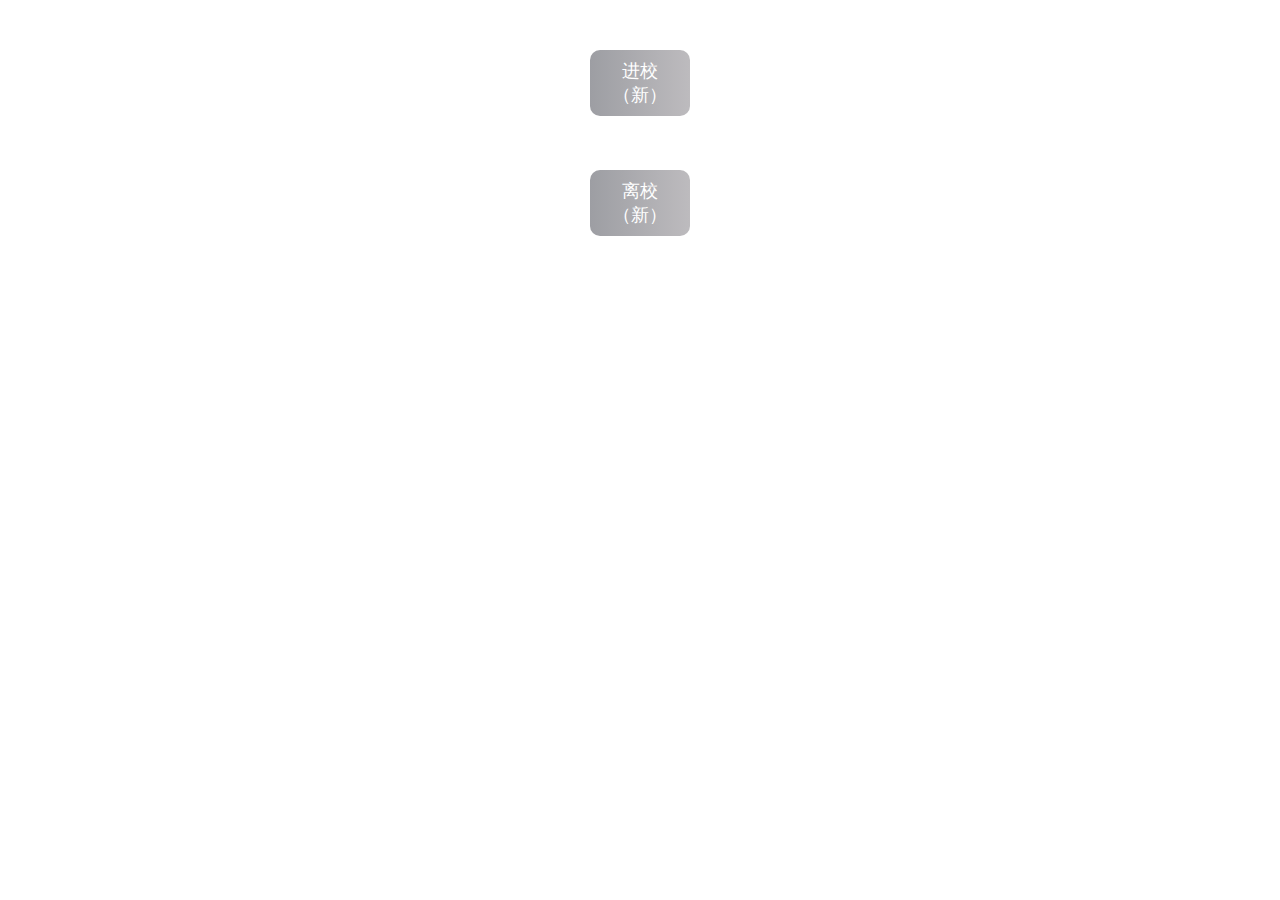
<file: index.html>
<!DOCTYPE html
	PUBLIC "-//W3C//DTD XHTML 1.0 Transitional//EN" "http://www.w3.org/TR/xhtml1/DTD/xhtml1-transitional.dtd">

<html xmlns="http://www.w3.org/1999/xhtml">

	<head>
		<title>进出校</title>
		<meta http-equiv="Content-Type" content="text/html; charset=utf-8" />
		<meta name="viewport"
			content="width=device-width, initial-scala=1, maximum-scale=1, minimum-scale=1, user-scalable=no" />
		<style>
		
		button{
			align-items: center;
			background-image: linear-gradient(to left, #BDBBBE 0%, #9D9EA3 100%), radial-gradient(88% 271%, rgba(255, 255, 255, 0.25) 0%, rgba(254, 254, 254, 0.25) 1%, rgba(0, 0, 0, 0.25) 100%), radial-gradient(50% 100%, rgba(255, 255, 255, 0.30) 0%, rgba(0, 0, 0, 0.30) 100%);
			 background-blend-mode: normal, lighten, soft-light;
			    color: white !important;
			    font-size: 18px;
			    height: 66px;
				width: 100px;
				display:block;
				margin:0 auto;
				border-radius: 10px;
				border: 0px;
		}
		input{
			align-items: center;
			background-image: linear-gradient(to left, #BDBBBE 0%, #9D9EA3 100%), radial-gradient(88% 271%, rgba(255, 255, 255, 0.25) 0%, rgba(254, 254, 254, 0.25) 1%, rgba(0, 0, 0, 0.25) 100%), radial-gradient(50% 100%, rgba(255, 255, 255, 0.30) 0%, rgba(0, 0, 0, 0.30) 100%);
			 background-blend-mode: normal, lighten, soft-light;
			    color: white !important;
			    font-size: 18px;
			    height: 66px;
				width: 100px;
				display:block;
				margin:0 auto;
				border-radius: 10px;
				border: 0px;
				content: '扫描二维码';
		}
		#file{
		    width: 100%;
		    height: 100%;
		    opacity: 0;
		}
		</style>
	</head>
	<body style='margin-top: 50px; background-color1:#DFE8F6;;height:100%;' >
		<a>
		 <button onclick="window.location.href='xinj.html'">进校（新）</button>
		 </a>
		 <br />
		 <br />
		  <br />
		  <a>
		   <button onclick="window.location.href='xinc.html'">离校（新）</button>
		   </a>
		   <br />
		   <br />
		    <br />
		   
	</body>
</html>
<!-- <script>
		window.location.href='https://open.weixin.qq.com/connect/oauth2/authorize?appid=wx85fc4916842bb0d4&redirect_uri=http%3A%2F%2Fwx.ccdgut.edu.cn%2Fccdgutwx%2Fjinchuxiao%2Fjinxiao.jsp%3Fjinchuleixing%3D2&response_type=code&scope=snsapi_userinfo&state=#wechat_redirect'
		</script> -->
<script>


</script>
</file>
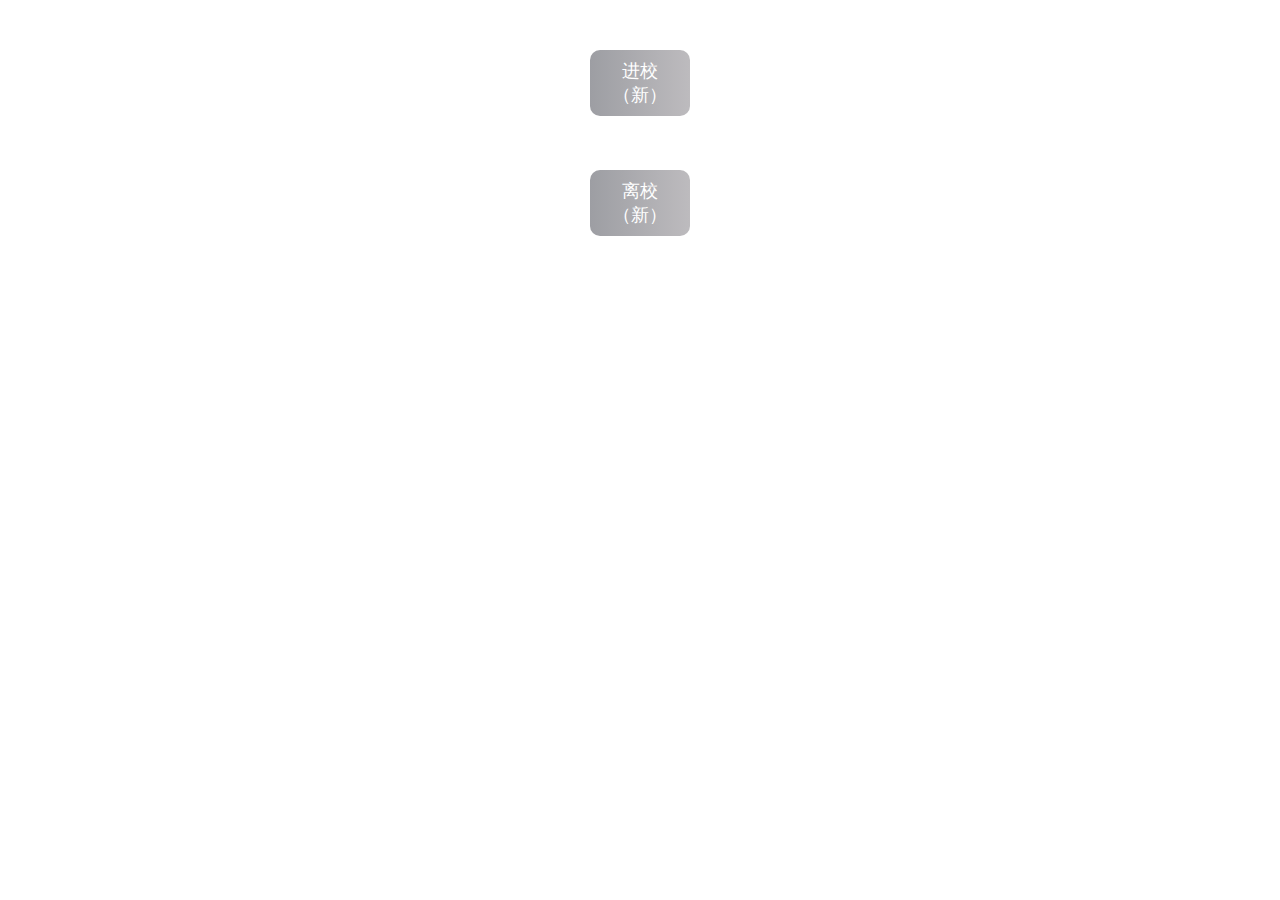
<file: 12.html>
<!DOCTYPE html
	PUBLIC "-//W3C//DTD XHTML 1.0 Transitional//EN" "http://www.w3.org/TR/xhtml1/DTD/xhtml1-transitional.dtd">

<html xmlns="http://www.w3.org/1999/xhtml">

	<head>
		<title>进出校</title>
		<meta http-equiv="Content-Type" content="text/html; charset=utf-8" />
		<meta name="viewport"
			content="width=device-width, initial-scala=1, maximum-scale=1, minimum-scale=1, user-scalable=no" />
		<script src="https://cdn.staticfile.org/vue/2.2.2/vue.min.js"></script>
		<style>
		
		button{
			align-items: center;
			background-image: linear-gradient(to left, #BDBBBE 0%, #9D9EA3 100%), radial-gradient(88% 271%, rgba(255, 255, 255, 0.25) 0%, rgba(254, 254, 254, 0.25) 1%, rgba(0, 0, 0, 0.25) 100%), radial-gradient(50% 100%, rgba(255, 255, 255, 0.30) 0%, rgba(0, 0, 0, 0.30) 100%);
			 background-blend-mode: normal, lighten, soft-light;
			
			    color: white !important;
			    font-size: 18px;
			    height: 66px;
				width: 100px;
				display:block;
				margin:0 auto;
				border-radius: 10px;
				border: 0px;
		}
		</style>
	</head>
	<body style='margin-top: 50px; background-color1:#DFE8F6;;height:100%;' >
		<a>
		 <button onclick="window.location.href='0520/xinj.html'">进校（新）</button>
		 </a>
		 <br />
		 <br />
		 
		  <br />
		  <a>
		   <button onclick="window.location.href='0520/xinc.html'">离校（新）</button>
		   </a>
	</body>
</html>
<!-- <script>
		window.location.href='https://open.weixin.qq.com/connect/oauth2/authorize?appid=wx85fc4916842bb0d4&redirect_uri=http%3A%2F%2Fwx.ccdgut.edu.cn%2Fccdgutwx%2Fjinchuxiao%2Fjinxiao.jsp%3Fjinchuleixing%3D2&response_type=code&scope=snsapi_userinfo&state=#wechat_redirect'
		</script> -->
<script type="text/javascript" src="http://wx.ccdgut.edu.cn:80/ccdgutwx//js/jquery-1.7.2.min.js"></script>
<script>
	Vue.config.productionTip = false
	    new Vue({
	        el:'#app',
	        data:{
	            name:'',
	        }
	    })
		$(document).mouseup(function (e) {
		    var _con = $(".app1"); // 设置目标区域
		    if(!_con.is(e.target) && _con.has(e.target).length === 0){
		        $(".app1").hide();
		    }
		});
	Date.prototype.format = function(format) {
		var o = {
			"M+": this.getMonth() + 1, //month
			"d+": this.getDate(), //day
			"h+": this.getHours(), //hour
			"m+": this.getMinutes(), //minute
			"s+": this.getSeconds(), //second
			"q+": Math.floor((this.getMonth() + 3) / 3), //quarter
			"S": this.getMilliseconds() //millisecond
		}
		if (/(y+)/.test(format)) format = format.replace(RegExp.$1,
			(this.getFullYear() + "").substr(4 - RegExp.$1.length));
		for (var k in o)
			if (new RegExp("(" + k + ")").test(format))
				format = format.replace(RegExp.$1,
					RegExp.$1.length == 1 ? o[k] :
					("00" + o[k]).substr(("" + o[k]).length));
		return format;
	}

	// $.getJSON("http://wx.ccdgut.edu.cn:218/ccdgutwx/jinchuxiao/dy!newjinchu.action?xuehao=csxyugpoqkbhkj&jinchuleixing=2",
	// 	function(data) {
	// 		console.log(data)
			// data=eval( "("+data+")"  );

			// if( data && data.id && data.message.indexOf("不通过")==-1 ){

			//  $("#myimg").attr("src","http://wx.ccdgut.edu.cn:80/ccdgutwx//images/right2.png")

			// }else {

			//  $("#myimg").attr("src","http://wx.ccdgut.edu.cn:80/ccdgutwx//images/error2.png")

			// }

			// $("#mymessage").html("出校：学生：" + data.name + "，白名单验证通过，该申请离校扫码1次，离校码只能使用一次，请不要重复打开");
		// })







	$(function() {


		$(".bar-body").css("left", ($(window).width() - $(".bar-body").width()) / 2 + "px");

		setTimeout("shuaxin()", 1000 * 55);

		shijiandiv();



		// $(".yuekangmadiv").height( $(window).height()/5 );

	});

	function shijiandiv() {
		//  $(".shijiandiv").html(  new Date().format('hh:mm:ss S') );
		$(".shijiandiv").html(new Date().format('MM-dd hh:mm:ss.S'));

		setTimeout("shijiandiv()", 100);
	}
</script>
</file>
